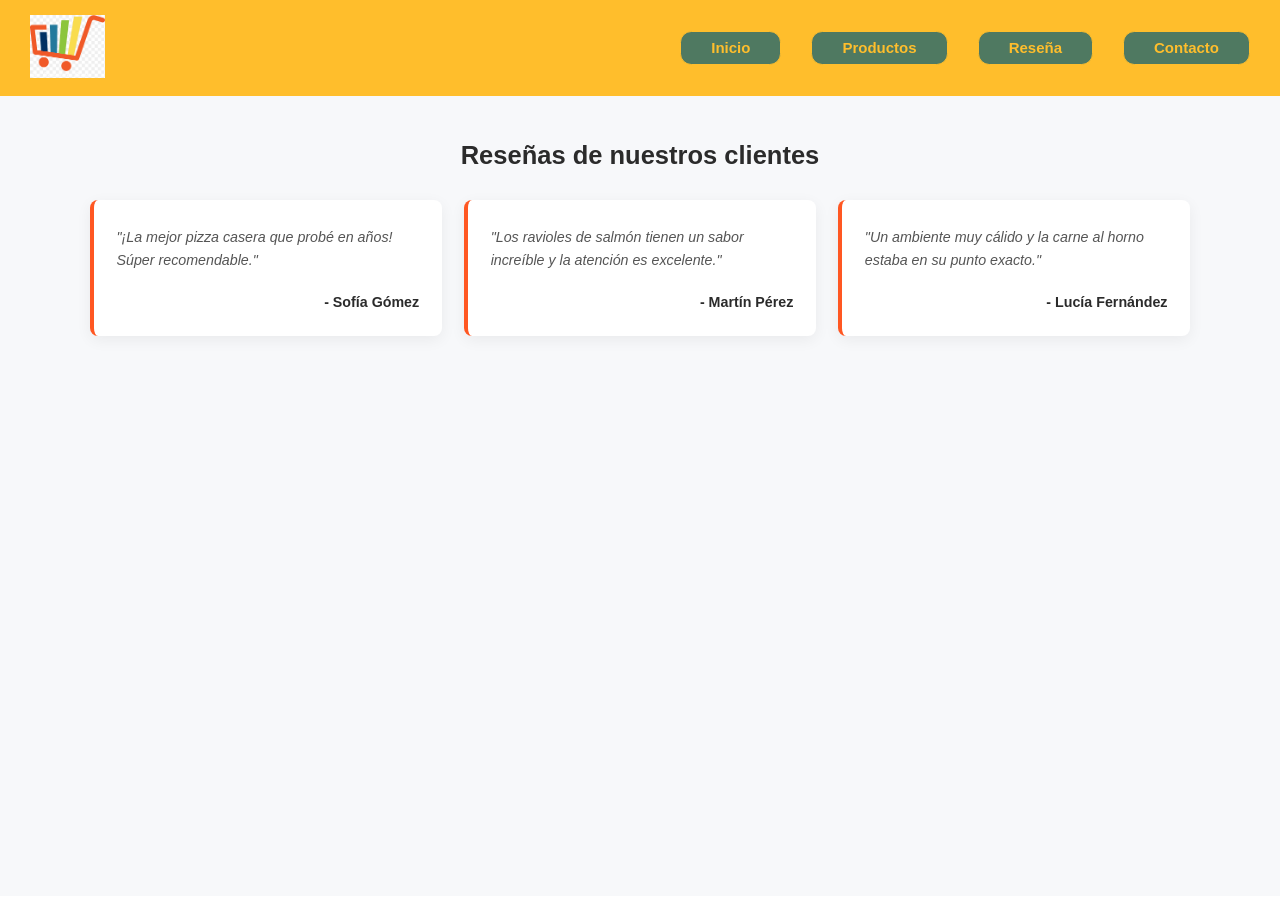
<file: pages/resenia.html>
<!DOCTYPE html>
<html lang="en">
<head>
   <meta charset="UTF-8">
   <meta name="viewport" content="width=device-width, initial-scale=1.0">
   <title>Reseñas - Restaurante</title>
   <link rel="stylesheet" href="../css/style.css">
</head>
<body>
   

   <header>

      <a href="../index.html">
         <img src="../assets/img/logo.png" alt="Logo principal" loading="lazy" class="logo">
      </a>

      <nav class="menu">
         <ul class="menu-principal">
            <li><a href="../index.html">Inicio</a></li>
            <li><a href="../index.html#productos">Productos</a></li>
            <li><a href="#">Reseña</a></li>
            <li><a href="../index.html#contacto">Contacto</a></li>
         </ul>
      </nav>
   </header>

   <main class="resenia-main">
      <section class="section-resenias">
         <h2 class="titulo-resenias">Reseñas de nuestros clientes</h2>

         <div class="cards-resenias-container">
            <article class="card-resenia">
               <p class="texto-resenia">"¡La mejor pizza casera que probé en años! Súper recomendable."</p>
               <span class="autor-resenia">- Sofía Gómez</span>
            </article>

            <article class="card-resenia">
               <p class="texto-resenia">"Los ravioles de salmón tienen un sabor increíble y la atención es excelente."</p>
               <span class="autor-resenia">- Martín Pérez</span>
            </article>

            <article class="card-resenia">
               <p class="texto-resenia">"Un ambiente muy cálido y la carne al horno estaba en su punto exacto."</p>
               <span class="autor-resenia">- Lucía Fernández</span>
            </article>
         </div>
      </section>
   </main>


</body>
</html>
</file>
<file: css/style.css>
* {
   box-sizing: border-box;
   padding: 0;
   margin: 0;
}

/* Variables */
:root {
   --color-primary: #FFBE2C;
   --color-secondary: rgba(40, 106, 110, 0.815);
   --color-text: black;

   --font-main: Verdana, Geneva, Tahoma, sans-serif;
   /* --font-size-h1:  */
}

html {
   font-size: 15px;
   font-family: var(--font-main);
   scroll-behavior: smooth;
}

header {
   background-color: var(--color-primary);
   display: flex;
   align-items: center;
   justify-content: space-between;
   padding: 0 2rem;

   .logo {
      width: 5rem;
      height: auto;
      /* display: inline-block; */
      margin: 1rem 0;
   }

   .menu {
      /* border: 1px solid; */
      /* display: inline-block; */
      /* vertical-align: 2.5rem; */

      .menu-principal {
         list-style: none;
         display: flex;
         gap: 2rem;

         li {
            a {
               display: inline-block;
               border: 1px solid var(--color-primary);
               padding: 0.5rem 2rem;
               border-radius: .75rem;
               color: var(--color-primary);
               background-color: var(--color-secondary);
               cursor: pointer;
               text-decoration: none;
               font-weight: bold;
               transition: all 0.3s ease;

               &:hover {
                  color: var(--color-secondary);
                  background-color: var(--color-primary);
                  border-color: var(--color-secondary);
                  transform: scale(1.1);
                  box-shadow: 0 4px 8px rgba(0, 0, 0, 0.2);
               }

               &:active {
                  transform: scale(0.95);
               }
            }
         }
      }
   }

   h1 {
      text-align: center;
   }
}


.container-main {
   height: 300px;
   /* border: 1px solid;
   background-color: var(--color-primary); */
   background-image: url("../assets/img/fondo.jpg");
   background-size: cover;
   background-repeat: no-repeat;

   .description {
      /* border: 1px solid black; */
      width: 50vw;
      padding: 3rem;

      h1 {
         font-size: 1.5rem;
      }

      p {
         margin-top: 1rem;
         margin-top: 2rem;
         font-weight: 400;
         letter-spacing: 0.25rem;
         text-shadow: 2px 2px 4px white;
      }
   }
}

.aside {
   width: 150px;
   border: 1px solid;

   .menu-categorias {
      list-style: none;

      li {
         padding: 5px 10PX;
         border: 1px solid;
         border-radius: 15px;
         text-align: center;
      }
   }
}

.container-product {
   /* margin: 2rem auto; */
   width: 100%;
   text-align: center;
   background-color: var(--color-primary);

   h2,
   h3 {
      color: var(--color-secondary);
      padding: 1.5rem 0 0;
   }

   .product-container {
      display: flex;
      justify-content: center;
      flex-wrap: wrap;
      gap: 2rem;
      padding-top: 1.5rem;
      transition: 0.3s ease transform box-shadow;

      .description {
         padding: 1rem;
      }

      .product-card {
         border: 1px solid;
         border-radius: 10px;
         width: 300px;
         /* height: 500px; */
         overflow: hidden;
         background-color: beige;

         .product-img {
            width: 100%;
            height: 200px;
            object-fit: cover;
            display: block;
         }

         .product-content {
            text-align: left;
            padding: 0.5rem 1rem 1rem;

            .product-category {
               background-color: orange;
               font-weight: bold;
               letter-spacing: 2px;
               padding: .25rem .5rem;
               border-radius: 0.5rem;
            }

            .product-title {
               font-size: 1.25rem;
               font-weight: bold;
               margin-top: 0.5rem;
            }

            .product-description {
               display: -webkit-box;
               -webkit-box-orient: vertical;
               -webkit-line-clamp: 3;
               line-clamp: 3;
               overflow: hidden;
               text-overflow: ellipsis;
               line-height: 1.7;
            }

            .product-button {
               text-align: center;
               padding: 0.5rem 1rem;
               border-radius: 1rem;
               color: white;
               background-color: orange;
               border: 1px solid orange;
               margin-top: 0.75rem;
               cursor: pointer;
               font-weight: bold;
               transition: all 0.3s ease;

               &:hover {
                  background-color: var(--color-secondary);
                  border-color: var(--color-secondary);
                  transform: scale(1.05);
                  box-shadow: 0 3px 6px rgba(0, 0, 0, 0.2);
               }

               &:active {
                  transform: scale(0.95);
               }
            }
         }
         
               &:hover {
                  transform: scale(1.1);
                  box-shadow: 4px 4px 4px var(--color-secondary);
               }
      }
   }

   .section-contacto {
      padding: 3rem 1rem;
      margin-top: 3rem;
      border-top: 2px solid var(--color-secondary);

      h2 {
         font-size: 1.8rem;
         margin-bottom: 1rem;
         padding: 0;
      }

      p {
         margin: 0.5rem 0;
         font-size: 1.1rem;
         font-weight: 600;
         color: var(--color-secondary);
      }
   }
}

/* =========================================
   Página: Reseñas y Contacto
   ========================================= */

.resenia-main {
   background-color: #f7f8fa;
   min-height: calc(100vh - 100px);
   padding: 3rem 1.5rem 5rem;
}

.section-resenias {
   max-width: 1100px;
   margin: 0 auto 3.5rem;

   .titulo-resenias {
      text-align: center;
      font-size: 1.7rem;
      font-weight: bold;
      color: #2b2b2b;
      margin-bottom: 2rem;
   }

   .cards-resenias-container {
      display: grid;
      grid-template-columns: repeat(auto-fit, minmax(300px, 1fr));
      gap: 1.5rem;

      .card-resenia {
         background-color: #ffffff;
         border-left: 4px solid #ff5722;
         border-radius: 8px;
         padding: 1.75rem 1.5rem;
         box-shadow: 0 4px 15px rgba(0, 0, 0, 0.06);
         display: flex;
         flex-direction: column;
         justify-content: space-between;
         transition: transform 0.3s ease, box-shadow 0.3s ease;

         &:hover {
            transform: translateY(-3px);
            box-shadow: 0 8px 20px rgba(0, 0, 0, 0.1);
         }

         .texto-resenia {
            font-style: italic;
            color: #555555;
            line-height: 1.6;
            font-size: 0.95rem;
         }

         .autor-resenia {
            display: block;
            text-align: right;
            font-weight: bold;
            color: #2b2b2b;
            margin-top: 1.5rem;
            font-size: 0.95rem;
         }
      }
   }
}

.card-contacto-reservas {
   max-width: 1100px;
   margin: 0 auto;
   background-color: #ffffff;
   border-radius: 10px;
   padding: 2.5rem;
   box-shadow: 0 4px 18px rgba(0, 0, 0, 0.06);

   .titulo-contacto {
      font-size: 1.6rem;
      font-weight: bold;
      color: #2b2b2b;
      margin-bottom: 2rem;
      text-align: left;
   }

   .contacto-grid {
      display: grid;
      grid-template-columns: 1fr 1fr;
      gap: 3rem;
      align-items: start;

      @media (max-width: 768px) {
         grid-template-columns: 1fr;
         gap: 2rem;
      }
   }

   .contacto-info {
      display: flex;
      flex-direction: column;
      gap: 1.5rem;
      color: #333333;
      font-size: 1rem;
      padding-top: 0.5rem;

      p {
         line-height: 1.6;
      }
   }

   .contacto-form {
      display: flex;
      flex-direction: column;
      gap: 1rem;

      input,
      textarea {
         width: 100%;
         padding: 0.8rem 1rem;
         border: 1px solid #d2d6dc;
         border-radius: 6px;
         font-size: 0.95rem;
         font-family: inherit;
         color: #2b2b2b;
         outline: none;
         transition: border-color 0.2s ease, box-shadow 0.2s ease;

         &:focus {
            border-color: #ff5722;
            box-shadow: 0 0 0 2px rgba(255, 87, 34, 0.15);
         }

         &::placeholder {
            color: #7d8590;
         }
      }

      textarea {
         resize: vertical;
         min-height: 110px;
      }

      .btn-enviar-mensaje {
         background-color: #2b2b2b;
         color: #ffffff;
         border: none;
         border-radius: 6px;
         padding: 0.85rem 1.5rem;
         font-size: 0.95rem;
         font-weight: bold;
         cursor: pointer;
         transition: background-color 0.3s ease, transform 0.2s ease;

         &:hover {
            background-color: #444444;
            transform: translateY(-1px);
         }

         &:active {
            transform: scale(0.98);
         }
      }
   }
}
</file>
